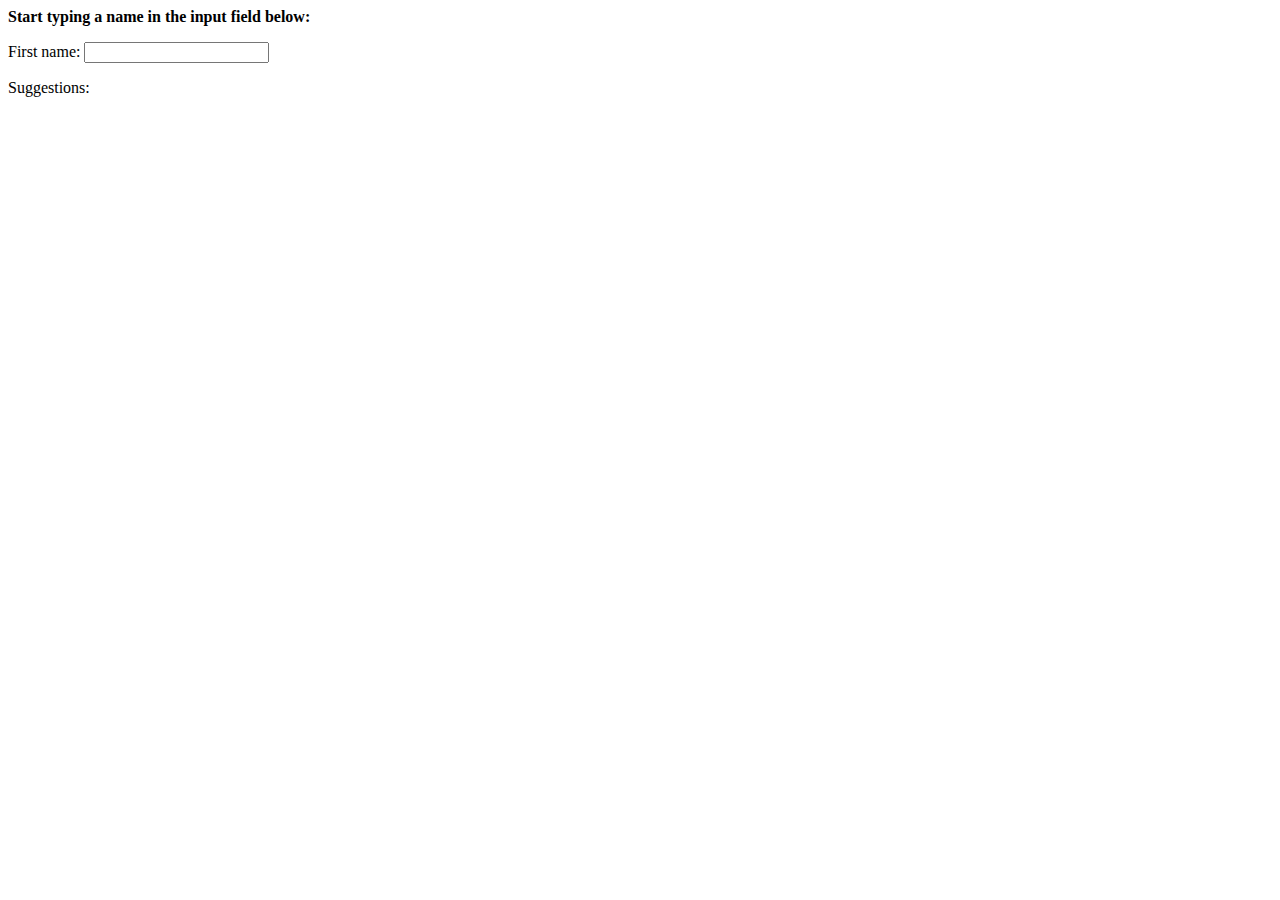
<file: testphp.html>
<html>
<head>
    <script>
    function showHint(str) {
        if (str.length == 0) { 
            document.getElementById("txtHint").innerHTML = "";
            return;
        } else {
            var xmlhttp = new XMLHttpRequest();
            xmlhttp.onreadystatechange = function() {
                if (xmlhttp.readyState == 4 && xmlhttp.status == 200) {
                    document.getElementById("txtHint").innerHTML = xmlhttp.responseText;
                }
            }
            xmlhttp.open("GET", "sug.php?q=" + str, true);
            xmlhttp.send();
        }
    }
    </script>
</head>
<body>

    <p><b>Start typing a name in the input field below:</b></p>
    <form> 
        First name: <input type="text" onkeyup="showHint(this.value)">
    </form>
    <p>Suggestions: <span id="txtHint"></span></p>
</body>
</html>
</file>
